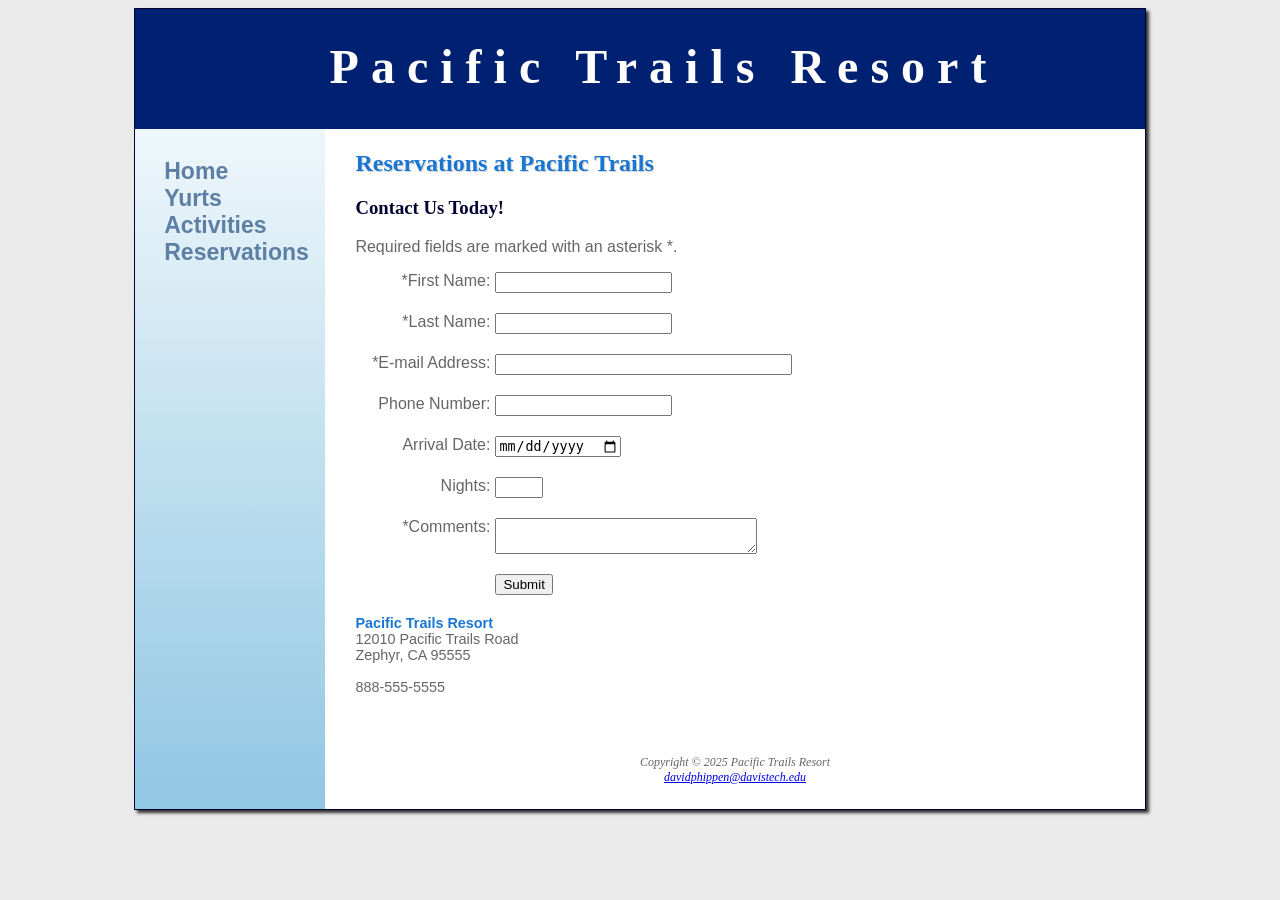
<file: reservations.html>
<!DOCTYPE html>
<html lang="en">
	<head>
		<title>Pacific Trails Resort :: Reservations</title> 
		<meta charset="utf-8">
		<link href="pacific.css" rel="stylesheet">
	</head>

<body>

	<div id="wrapper">

		<header>
			<h1><a href="index.html">Pacific Trails Resort</a></h1>
		</header>

		<nav>
			<ul>
				<li><a href="index.html">Home</a></li>
				<li><a href="yurts.html">Yurts</a></li>
				<li><a href="activities.html">Activities</a></li>
				<li><a href="reservations.html">Reservations</a></li>
			</ul>
		</nav>

		<main>
			<h2>Reservations at Pacific Trails</h2>
			<h3>Contact Us Today!</h3>
			<p>Required fields are marked with an asterisk *.</p>

			<form method="post" action="https://webdevbasics.net/scripts/pacific.php">

				<label for="myFName">*First Name: </label>
				<input name="myFName" id="myFName" required="required">

				<label for="myLName">*Last Name:</label>
				<input name="myLName" id="myLName" required="required">

				<label for="myEmail">*E-mail Address:</label>
				<input type="email" name="myEmail" id="myEmail" size="35" required="required">

				<label for="myPhone">Phone Number:</label>
				<input type="tel" name="myPhone" id="myPhone" maxlength="12">

				<label for="myArrival">Arrival Date:</label>
				<input type="date" name="myArrival" id="myArrival">

				<label for="myDays">Nights:</label>
				<input type="number" name="myDays" id="myDays" min="1" max="14">

				<label for="myComments">*Comments:</label>
				<textarea name="myComments" id="myComments" rows="2" cols="30" required="required"></textarea>

				<input type="submit" value="Submit">

			</form>

			<div id="contact">
				<span class="resort">Pacific Trails Resort</span><br>
				12010 Pacific Trails Road<br>
				Zephyr, CA 95555<br>
				<br>
				888-555-5555<br>
				<br>
			</div>

		</main>

		<footer>
			Copyright &copy; 2025 Pacific Trails Resort<br>
			<a href="davidphippen@davistech.edu">davidphippen@davistech.edu</a>
		</footer>

	</div> 

</body>
</html>
</file>
<file: pacific.css>
* { 
	box-sizing: border-box;
}
body {
	background-color: #eaeaea;	
	color: #666666;
	font-family: Arial, Helvetica, sans-serif;
}
header {
	background-color: #002171;
	color: #ffffff;
	height: 120px;
	text-align: center;
	padding-top: 30px;
	padding-left: 3em;
}
header a {
	text-decoration: none;
}
header a:link {
	color: #ffffff;
}
header a:visited {
	color: #ffffff;
}
header a:hover {
	color: #90c7e3;
}
nav {
	font-weight: bold;
	padding: 1.5em; 
	font-size: 120%;
	float: left;
	width: 160px;
}
nav a {
	text-decoration: none;
}
nav ul {
	list-style-type: none;
	margin: 0px;
	padding-left: 0px;
	font-size: 1.2em;
}
nav a:link {
	color: #5c7fa3;
}
nav a:visited {
	color: #344873;
}
nav a:hover {
	color: #a52a2a;
}
h1 {
	margin-top: 0;
	margin-bottom: 0;
	font-family: Georgia, "Times New Roman", serif;
	font-size: 3em;
	letter-spacing: 0.25em;
}
h2 {
	color: #1976d2;
	font-family: Georgia, "Times New Roman", serif;
	text-shadow: 1px 1px 1px #cccccc; 
}
h3 {
	color: #000033;
	font-family: Georgia, "Times New Roman", serif;
}
dt {
	color: #002171;
}
.resort {
	color: #1976d2;
	font-weight: bold;
}
main ul {
	list-style-image: url(images/marker.gif);
}
footer {
	padding: 2em;
	font-size: 75%;
	font-style: italic;
	text-align: center;
	font-family: Georgia, "Times New Roman", serif;
	background-color: #ffffff;
	margin-left: 190px;
}
#contact {
	font-size: 90%;
}
#wrapper {
	margin-right: auto;
	margin-left: auto;
	width: 80%;
	background-color: #90c7e3;
	min-width: 960px;
	max-width: 2048px;
	box-shadow: 3px 3px 3px #333333;
	border: 1px solid #000033;
	background-image: linear-gradient(to bottom, #ffffff, #90c7e3);
	background-repeat: no-repeat;	
}
main {
	padding: 1px 20px 20px 30px;
	display: block;
	background-color: #ffffff;
	margin-left: 190px;
	overflow: auto;
}
#homehero {
	height: 300px;
	background-image: url(images/coast2.jpg);
	background-repeat: no-repeat;
	background-size: 100% 100%;
	margin-left: 190px;
}
#yurthero {
	height: 300px;
	background-image: url(images/yurt.jpg);
	background-repeat: no-repeat;
	background-size: 100% 100%;
	margin-left: 190px;
}
#trailhero {
	height: 300px;
	background-image: url(images/trail.jpg);
	background-repeat: no-repeat;
	background-size: 100% 100%;
	margin-left: 190px;
}
section {
	float: left;
	width: 33%;
	padding-left: 2em;
	padding-right: 2em;
}
#special {
	clear: both;
}
table {
	border: 2px solid #3399cc;
	border-collapse: collapse;
}
td, th {
	padding: 0.5em;
	border: 2px solid #3399cc;
}
td {
	text-align: center;
}
.text {
	text-align: left;
}
tr:nth-of-type(odd) {
	background-color: #bddff0;
}
label {
	float: left;
	display: block;
	text-align: right;
	width: 140px;
	padding-right: 5px;
}
input, textarea {
	display: block;
	margin-bottom: 20px;
}
input[type="submit"] {
	margin-left: 140px;
}
</file>
